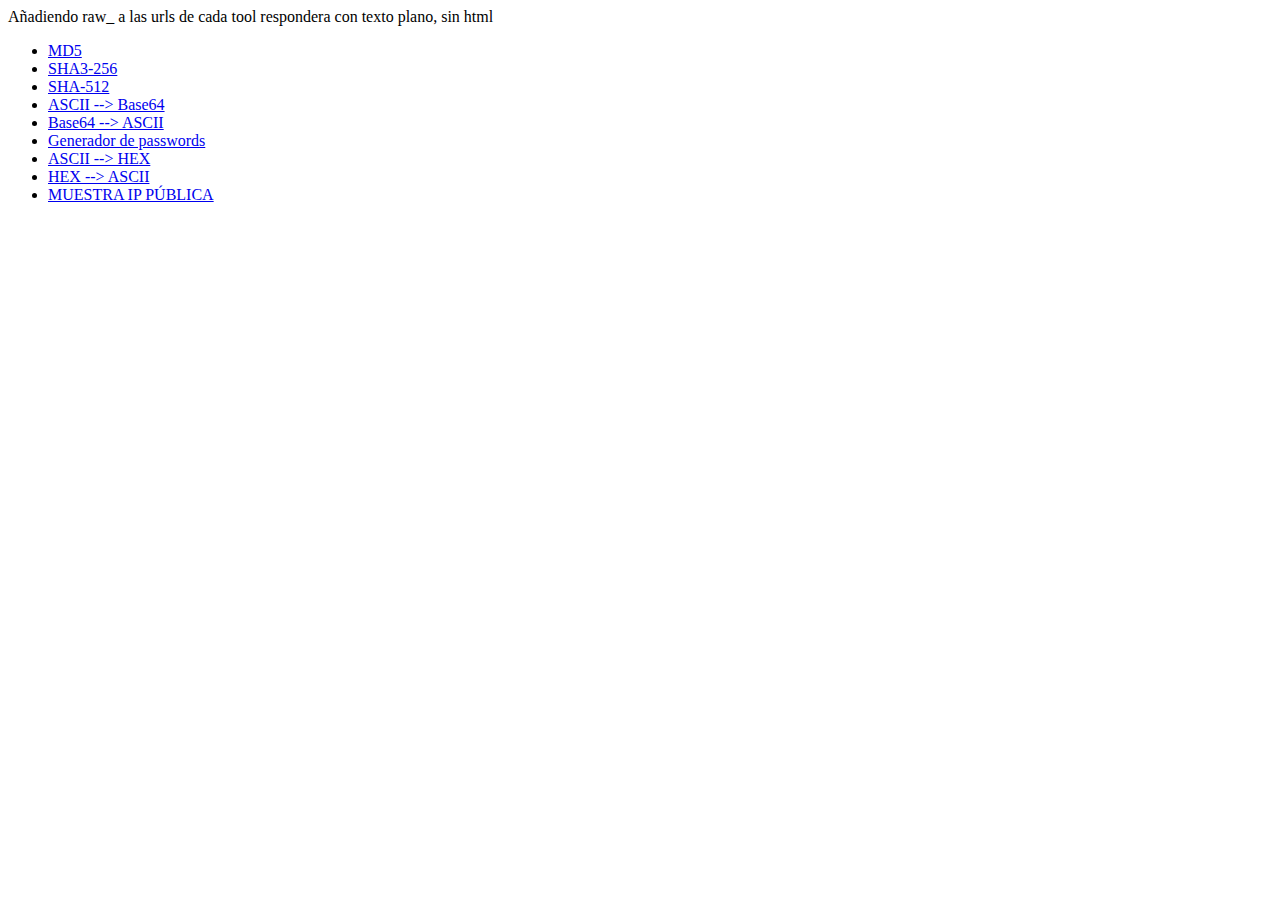
<file: index.html>
<html>
<p>Añadiendo raw_ a las urls de cada tool respondera con texto plano, sin html</p>
<ul>
<li><a href="/md5">MD5</a></li>
<li><a href="/sha3256">SHA3-256</a></li>
<li><a href="/sha3512">SHA-512</a></li>
<li><a href="/encodeBase64">ASCII --> Base64</a></li>
<li><a href="/decodeBase64">Base64 --> ASCII</a></li>
<li><a href="/passgen">Generador de passwords</a></li>
<li><a href="/encodeHex">ASCII -->  HEX</a></li>
<li><a href="/decodeHex">HEX --> ASCII</a></li>
<li><a href="/ip">MUESTRA IP PÚBLICA</a></li>
</ul>
</html>
</file>
